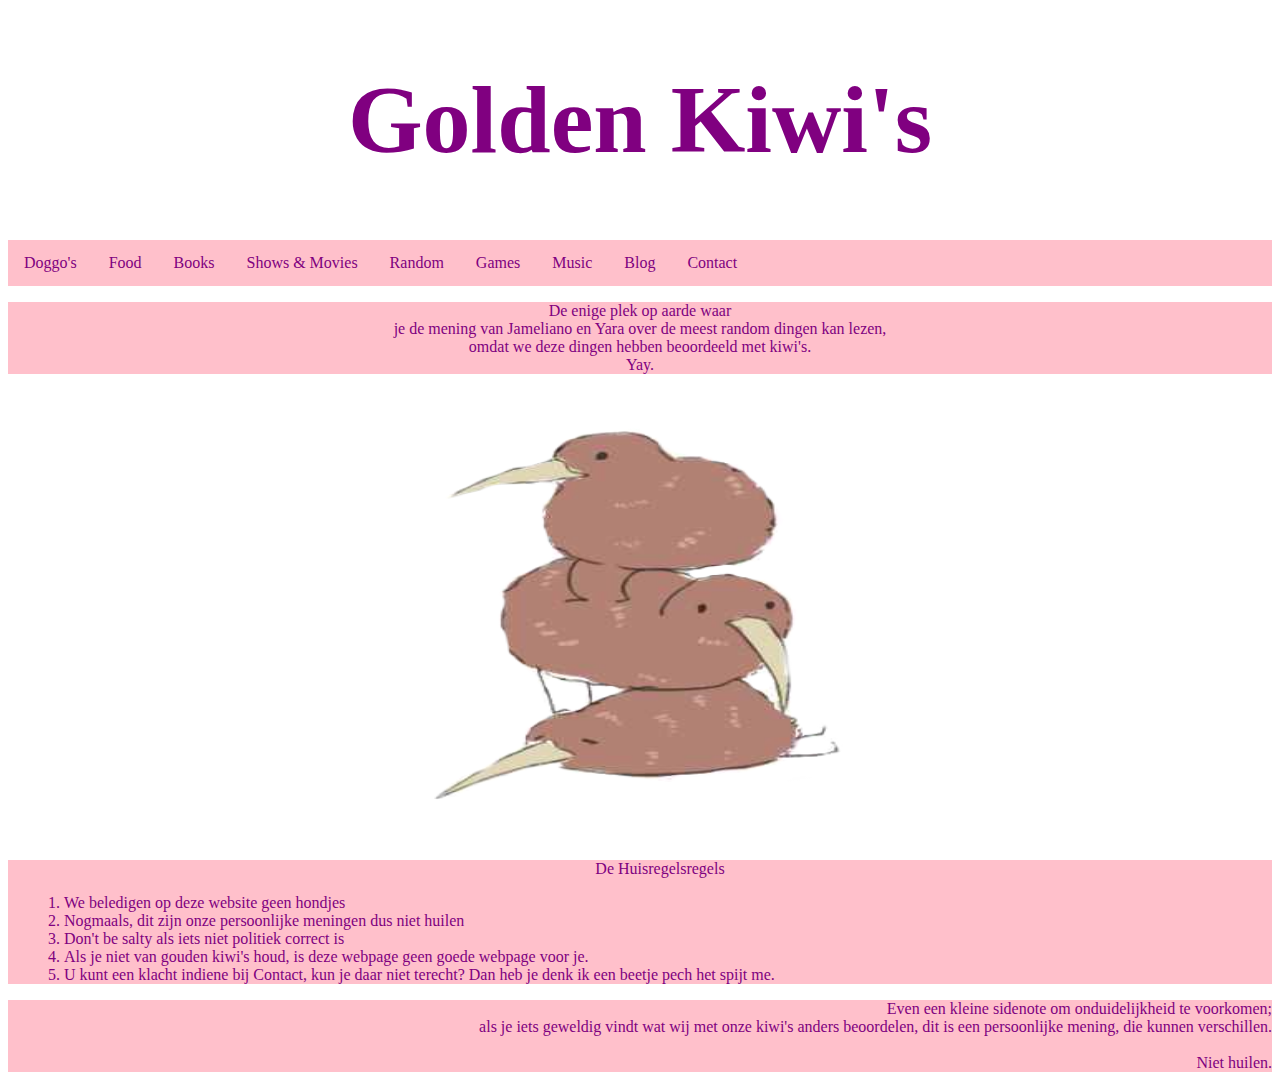
<file: index.html>
<!DOCTYPE html>
<html>
<head>
<link rel="stylesheet"type="text/css" href="styles.css" />
<title>Golden Kiwi's</title>
</head>
<body>
<h1>Golden Kiwi's</h1>

<ul>
  <li><a href ="goodbois.html">Doggo's</a></li>
  <li><a href ="goodfood.html"> Food</a></li>
  <li><a href ="goodbooks.html">Books</a></li>
  <li><a href ="goodshows.html">Shows & Movies</a></li>
  <li><a href ="random.html">Random</a></li>
  <li><a href ="games.html">Games</a></li>
  <li><a href ="music.html">Music</a></li>
  <li><a href ="blogstukkies.html">Blog</a></li>
  <li><a href ="contact.html">Contact</a></li>
</ul>

  <p>De enige plek op aarde waar
    <br>  je de mening van Jameliano en Yara over de meest random dingen kan lezen,
    <br> omdat we deze dingen hebben beoordeeld met kiwi's.
    <br> Yay.</p>
<img src="kiwistapel.png" >
<div>
<ol>
  <p> De Huisregelsregels </p>
  <li>We beledigen op deze website geen hondjes</li><br>
  <li>Nogmaals, dit zijn onze persoonlijke meningen dus niet huilen</li><br>
  <li>Don't be salty als iets niet politiek correct is</li><br>
  <li> Als je niet van gouden kiwi's houd, is deze webpage geen goede webpage voor je. </li><br>
  <li> U kunt een klacht indiene bij Contact, kun je daar niet terecht? Dan heb je denk ik een beetje pech het spijt me. </li> <br>
</ol>
</div>
</div>
<p align=right> Even een kleine sidenote om onduidelijkheid te voorkomen; <br> als je iets geweldig vindt wat wij met onze kiwi's anders beoordelen, dit is een persoonlijke mening, die kunnen verschillen. <br> <br> Niet huilen.</p>
</body>

</html>
</file>
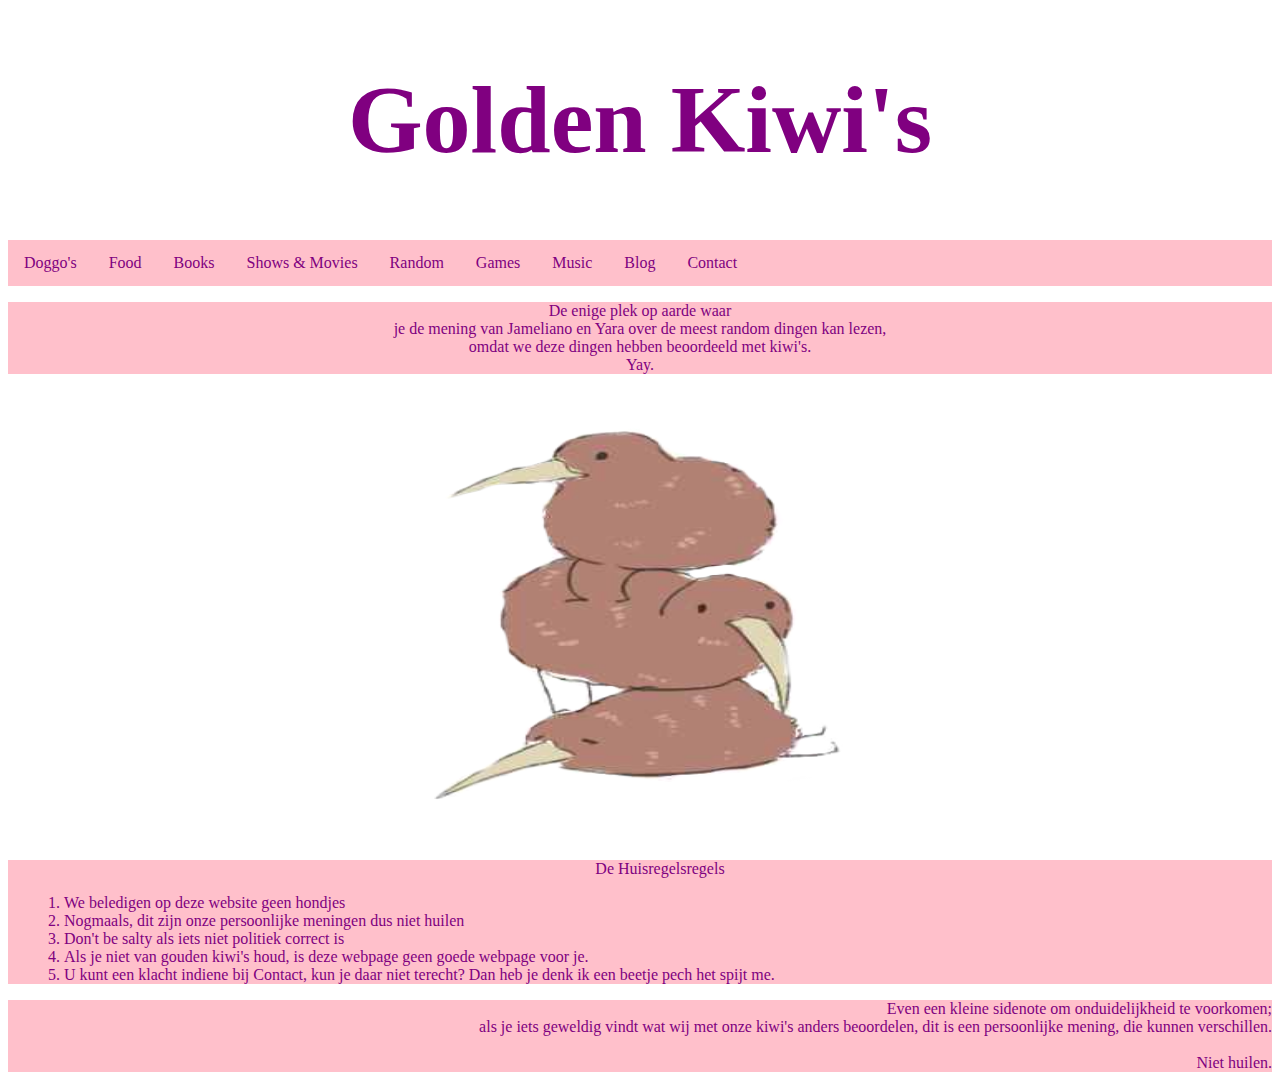
<file: Website/index.html>
<!DOCTYPE html>
<html>
<head>
<link rel="stylesheet"type="text/css" href="css/styles.css" />
<title>Golden Kiwi's</title>
</head>
<body>
<h1>Golden Kiwi's</h1>

<ul>
  <li><a href ="goodbois.html">Doggo's</a></li>
  <li><a href ="goodfood.html"> Food</a></li>
  <li><a href ="goodbooks.html">Books</a></li>
  <li><a href ="goodshows.html">Shows & Movies</a></li>
  <li><a href ="random.html">Random</a></li>
  <li><a href ="games.html">Games</a></li>
  <li><a href ="music.html">Music</a></li>
  <li><a href ="blogstukkies.html">Blog</a></li>
  <li><a href ="contact.html">Contact</a></li>
</ul>

  <p>De enige plek op aarde waar
    <br>  je de mening van Jameliano en Yara over de meest random dingen kan lezen,
    <br> omdat we deze dingen hebben beoordeeld met kiwi's.
    <br> Yay.</p>
<img src="kiwistapel.png" >
<div>
<ol>
  <p> De Huisregelsregels </p>
  <li>We beledigen op deze website geen hondjes</li><br>
  <li>Nogmaals, dit zijn onze persoonlijke meningen dus niet huilen</li><br>
  <li>Don't be salty als iets niet politiek correct is</li><br>
  <li> Als je niet van gouden kiwi's houd, is deze webpage geen goede webpage voor je. </li><br>
  <li> U kunt een klacht indiene bij Contact, kun je daar niet terecht? Dan heb je denk ik een beetje pech het spijt me. </li> <br>
</ol>
</div>
</div>
<p align=right> Even een kleine sidenote om onduidelijkheid te voorkomen; <br> als je iets geweldig vindt wat wij met onze kiwi's anders beoordelen, dit is een persoonlijke mening, die kunnen verschillen. <br> <br> Niet huilen.</p>
</body>

</html>
</file>
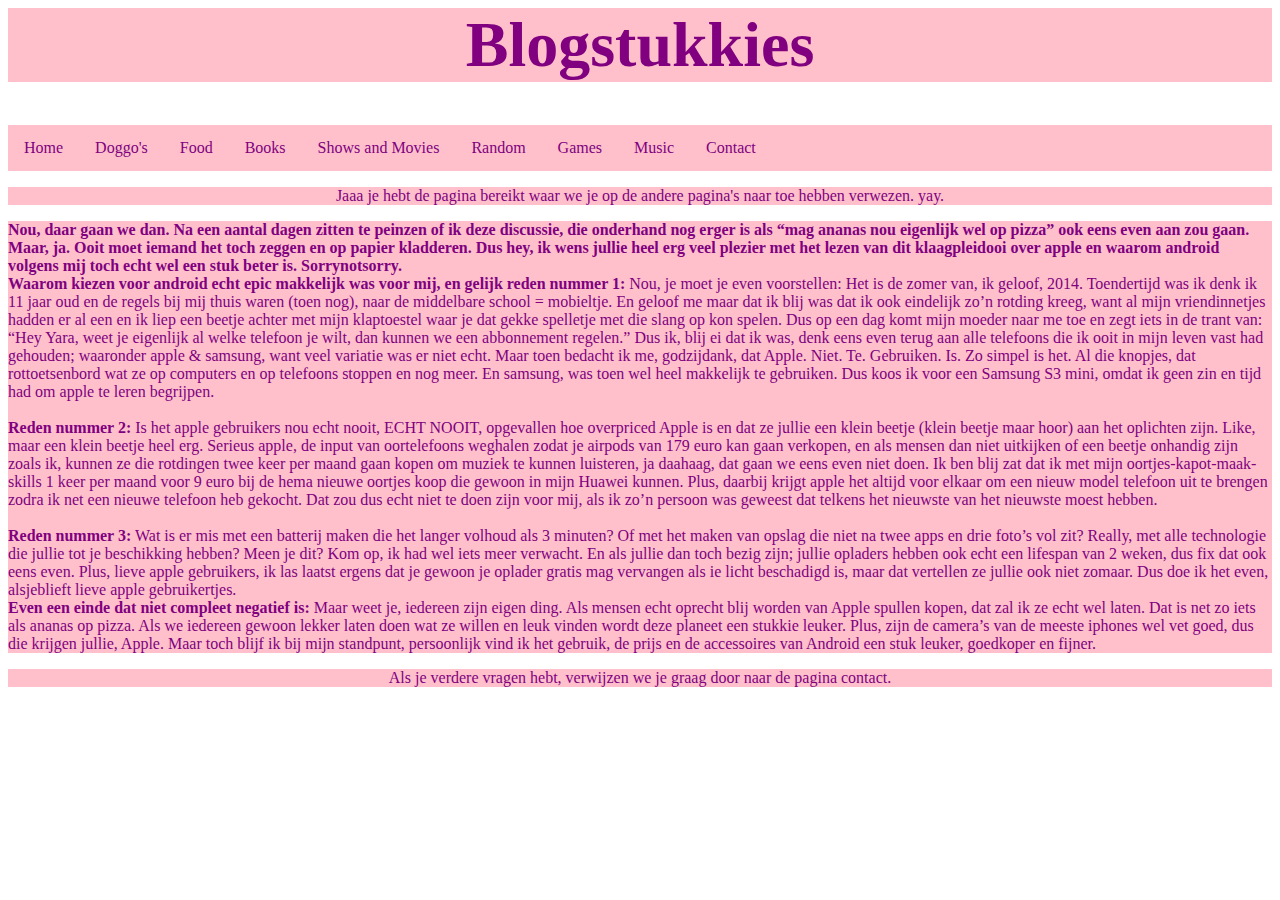
<file: blogstukkies.html>
<head>
<link rel="stylesheet" type="text/css" href="page.css">
<title>blogstukkies</title>
</head>
<body>
<h1>Blogstukkies</h1>
<ul>
<li><a href="index.html">Home</a>
<li><a href ="goodbois.html">Doggo's</a></li>
<li><a href ="goodfood.html"> Food</a></li>
<li><a href ="goodbooks.html">Books</a></li>
<li><a href ="goodshows.html">Shows and Movies</a></li>
<li><a href ="random.html">Random</a></li>
<li><a href ="games.html">Games</a></li>
<li><a href ="music.html">Music</a></li>
<li><a href ="contact.html">Contact</a></li>
</ul>
<p> Jaaa je hebt de pagina bereikt waar we je op de andere pagina's naar toe hebben verwezen. yay. </p>
<P align=left> <b>Nou, daar gaan we dan. Na een aantal dagen zitten te peinzen of ik deze discussie, die onderhand nog erger is als “mag ananas nou eigenlijk wel op pizza” ook eens even aan zou gaan. Maar, ja. Ooit moet iemand het toch zeggen en op papier kladderen. Dus hey, ik wens jullie heel erg veel plezier met het lezen van dit klaagpleidooi over apple en waarom android volgens mij toch echt wel een stuk beter is. Sorrynotsorry.</b>
  <br><b>Waarom kiezen voor android echt epic makkelijk was voor mij, en gelijk reden nummer 1:</b>
  Nou, je moet je even voorstellen: Het is de zomer van, ik geloof, 2014. Toendertijd was ik denk ik 11 jaar oud en de regels bij mij thuis waren (toen nog), naar de middelbare school = mobieltje. En geloof me maar dat ik blij was dat ik ook eindelijk zo’n rotding kreeg, want al mijn vriendinnetjes hadden er al een en ik liep een beetje achter met mijn klaptoestel waar je dat gekke spelletje met die slang op kon spelen. Dus op een dag komt mijn moeder naar me toe en zegt iets in de trant van: “Hey Yara, weet je eigenlijk al welke telefoon je wilt, dan kunnen we een abbonnement regelen.”
  Dus ik, blij ei dat ik was, denk eens even terug aan alle telefoons die ik ooit in mijn leven vast had gehouden; waaronder apple & samsung, want veel variatie was er niet echt. Maar toen bedacht ik me, godzijdank, dat Apple. Niet. Te. Gebruiken. Is. Zo simpel is het. Al die knopjes, dat rottoetsenbord wat ze op computers en op telefoons stoppen en nog meer.
  En samsung, was toen wel heel makkelijk te gebruiken.
  Dus koos ik voor een Samsung S3 mini, omdat ik geen zin en tijd had om apple te leren begrijpen.</br>
  <br><b>Reden nummer 2:</b>
  Is het apple gebruikers nou echt nooit, ECHT NOOIT, opgevallen hoe overpriced Apple is en dat ze jullie een klein beetje (klein beetje maar hoor) aan het oplichten zijn. Like, maar een klein beetje heel erg. Serieus apple, de input van oortelefoons weghalen zodat je airpods van 179 euro kan gaan verkopen, en als mensen dan niet uitkijken of een beetje onhandig zijn zoals ik, kunnen ze die rotdingen twee keer per maand gaan kopen om muziek te kunnen luisteren, ja daahaag, dat gaan we eens even niet doen. Ik ben blij zat dat ik met mijn oortjes-kapot-maak-skills 1 keer per maand voor 9 euro bij de hema nieuwe oortjes koop die gewoon in mijn Huawei kunnen. Plus, daarbij krijgt apple het altijd voor elkaar om een nieuw model telefoon uit te brengen zodra ik net een nieuwe telefoon heb gekocht. Dat zou dus echt niet te doen zijn voor mij, als ik zo’n persoon was geweest dat telkens het nieuwste van het nieuwste moest hebben.</br>
  <br><b>Reden nummer 3:</b>
  Wat is er mis met een batterij maken die het langer volhoud als 3 minuten? Of met het maken van opslag die niet na twee apps en drie foto’s vol zit? Really, met alle technologie die jullie tot je beschikking hebben? Meen je dit? Kom op, ik had wel iets meer verwacht. En als jullie dan toch bezig zijn; jullie opladers hebben ook echt een lifespan van 2 weken, dus fix dat ook eens even.
  Plus, lieve apple gebruikers, ik las laatst ergens dat je gewoon je oplader gratis mag vervangen als ie licht beschadigd is, maar dat vertellen ze jullie ook niet zomaar. Dus doe ik het even, alsjeblieft lieve apple gebruikertjes.
  <br><b>Even een einde dat niet compleet negatief is:</b>
  Maar weet je, iedereen zijn eigen ding. Als mensen echt oprecht blij worden van Apple spullen kopen, dat zal ik ze echt wel laten. Dat is net zo iets als ananas op pizza. Als we iedereen gewoon lekker laten doen wat ze willen en leuk vinden wordt deze planeet een stukkie leuker. Plus, zijn de camera’s van de meeste iphones wel vet goed, dus die krijgen jullie, Apple.
  Maar toch blijf ik bij mijn standpunt, persoonlijk vind ik het gebruik, de prijs en de accessoires van Android een stuk leuker, goedkoper en fijner.</br>
</p>

<p> Als je verdere vragen hebt, verwijzen we je graag door naar de pagina contact. </p>
</body>
</file>
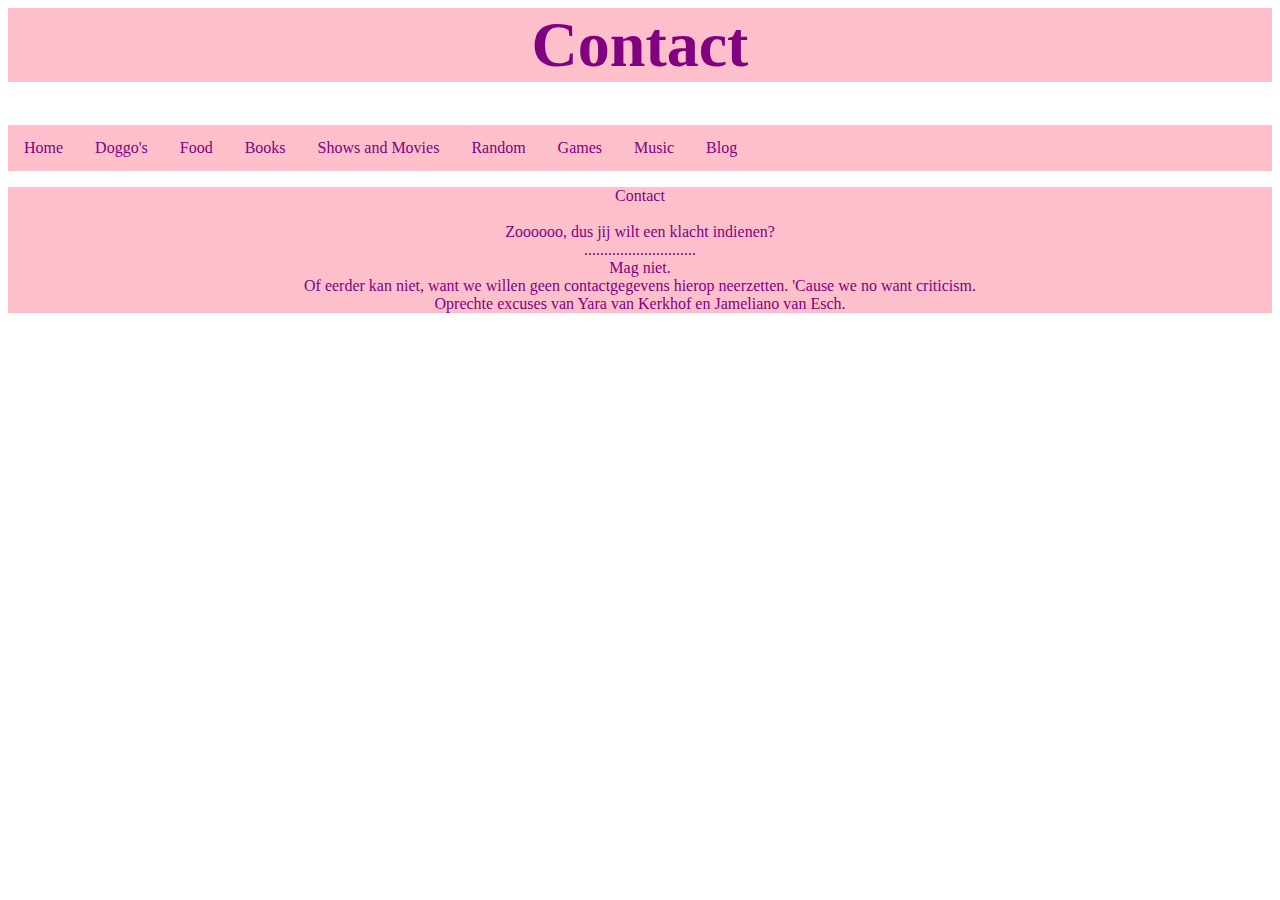
<file: contact.html>
<head>
<link rel="stylesheet" type="text/css" href="page.css">
<title>Contact</title>
</head>
<body>
<h1>Contact</h1>
<ul>
  <li><a href="index.html">Home</a>
  <li><a href ="goodbois.html">Doggo's</a></li>
  <li><a href ="goodfood.html"> Food</a></li>
  <li><a href ="goodbooks.html">Books</a></li>
  <li><a href ="goodshows.html">Shows and Movies</a></li>
  <li><a href ="random.html">Random</a></li>
  <li><a href ="games.html">Games</a></li>
  <li><a href ="music.html">Music</a></li>
  <li><a href ="blogstukkies.html">Blog</a></li>
</ul>
<p> Contact
  <br>
  <br> Zoooooo, dus jij wilt een klacht indienen?
  <br>............................
  <br>Mag niet.
  <br>Of eerder kan niet, want we willen geen contactgegevens hierop neerzetten. 'Cause we no want criticism.
  <br>Oprechte excuses van Yara van Kerkhof en Jameliano van Esch.
</p>


</body>
</file>
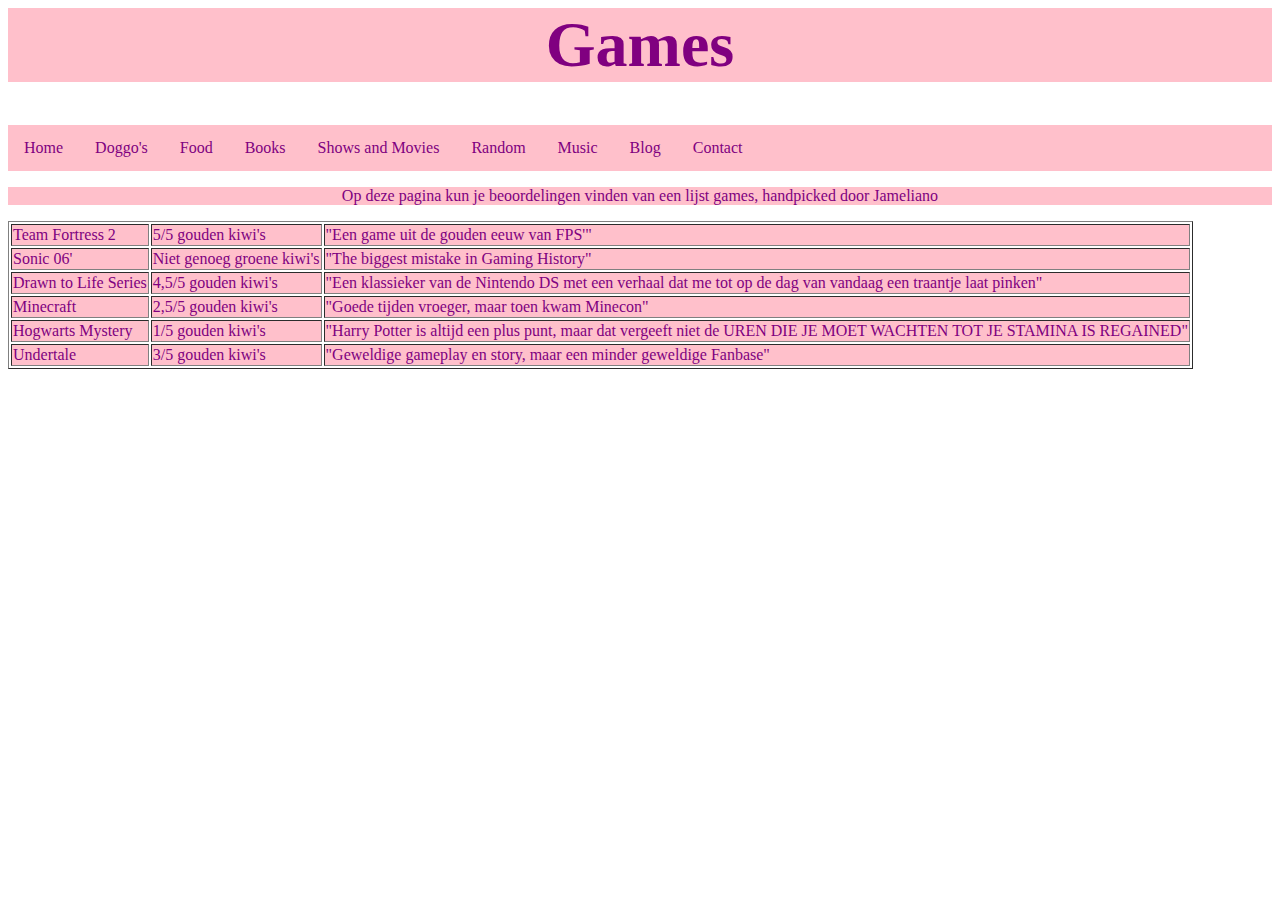
<file: games.html>
<head>
<link rel="stylesheet" type="text/css" href="page.css">
<title>Games</title>
</head>
<body>
<h1>Games</h1>
<ul>
  <li><a href="index.html">Home</a>
  <li><a href ="goodbois.html">Doggo's</a></li>
  <li><a href ="goodfood.html"> Food</a></li>
  <li><a href ="goodbooks.html">Books</a></li>
  <li><a href ="goodshows.html">Shows and Movies</a></li>
  <li><a href ="random.html">Random</a></li>
  <li><a href ="music.html">Music</a></li>
  <li><a href ="blogstukkies.html">Blog</a></li>
  <li><a href ="contact.html">Contact</a></li>
</ul>
<p> Op deze pagina kun je beoordelingen vinden van een lijst games, handpicked door Jameliano </p>
<table Border= "1">
  <TR> <TD> Team Fortress 2 </TD> <TD> 5/5 gouden kiwi's </TD> <TD> "Een game uit de gouden eeuw van FPS'" </TD> </TR>
  <TR> <TD> Sonic 06' </TD> <TD> Niet genoeg groene kiwi's </TD> <TD> "The biggest mistake in Gaming History"</TD> </TR>
  <TR> <TD> Drawn to Life Series</TD> <TD> 4,5/5 gouden kiwi's </TD> <TD> "Een klassieker van de Nintendo DS met een verhaal dat me tot op de dag van vandaag een traantje laat pinken" </TD> </TR>
  <TR> <TD> Minecraft </TD> <TD> 2,5/5 gouden kiwi's </TD> <TD> "Goede tijden vroeger, maar toen kwam Minecon"  </TR>
  <TR> <TD> Hogwarts Mystery </TD> <TD> 1/5 gouden kiwi's </TD> <TD> "Harry Potter is altijd een plus punt, maar dat vergeeft niet de UREN DIE JE MOET WACHTEN TOT JE STAMINA IS REGAINED" </TD> </TR>
  <TR> <TD> Undertale </TD> <TD> 3/5 gouden kiwi's</TD> <TD> "Geweldige gameplay en story, maar een minder geweldige Fanbase"</TD> </TR>
</body>
</file>
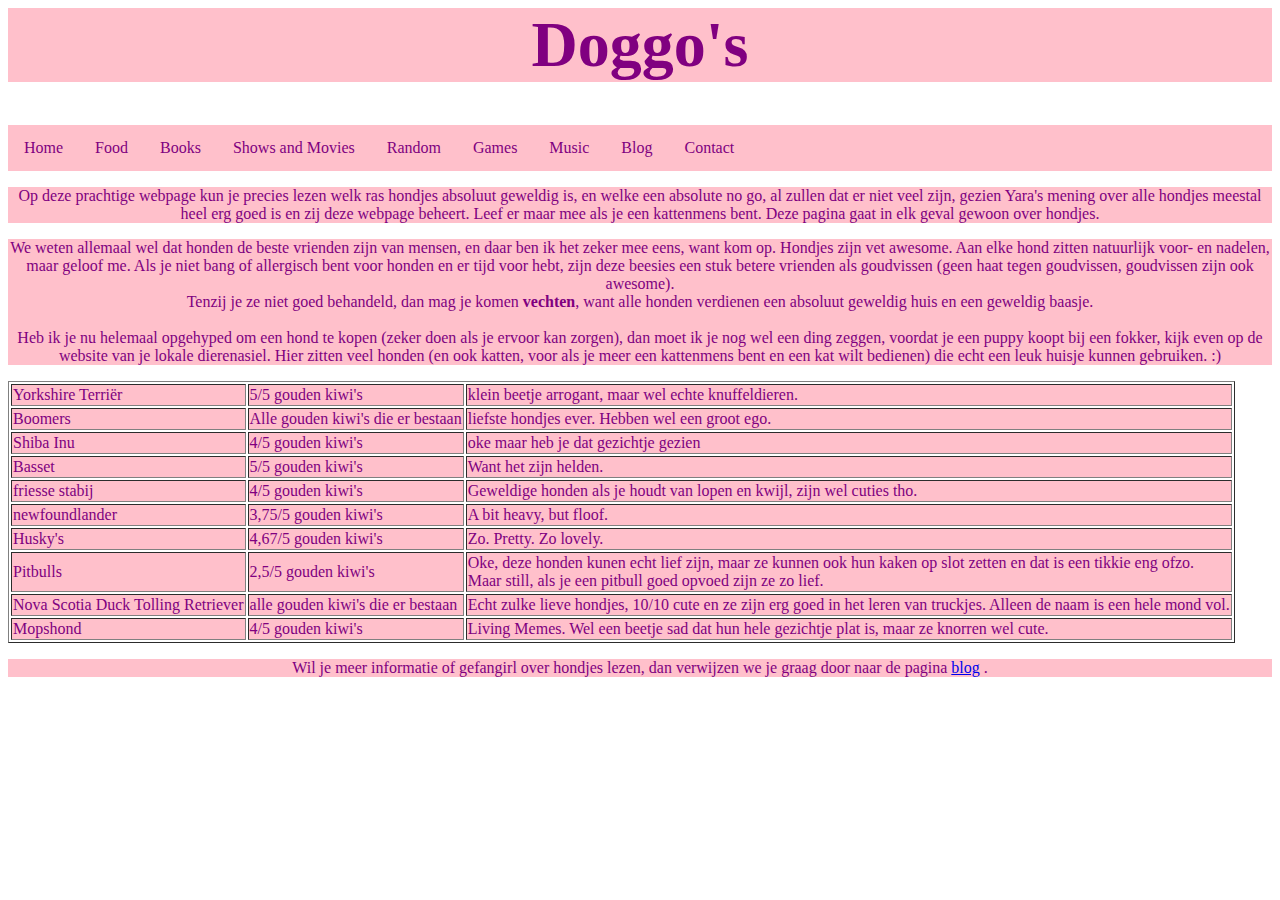
<file: goodbois.html>
<head>
<link rel="stylesheet" type="text/css" href="page.css">
<title>goodbois</title>
</head>
<body>
<h1>Doggo's</h1>

<ul>
  <li><a href="index.html">Home</a>
  <li><a href ="goodfood.html"> Food</a></li>
  <li><a href ="goodbooks.html">Books</a></li>
  <li><a href ="goodshows.html">Shows and Movies</a></li>
  <li><a href ="random.html">Random</a></li>
  <li><a href ="games.html">Games</a></li>
  <li><a href ="music.html">Music</a></li>
  <li><a href ="blogstukkies.html">Blog</a></li>
  <li><a href ="contact.html">Contact</a></li>
</ul>

<p> Op deze prachtige webpage kun je precies lezen welk ras hondjes absoluut geweldig is, en welke een absolute no go, al zullen dat er niet veel zijn, gezien Yara's mening over alle hondjes meestal heel erg goed is en zij deze webpage beheert. Leef er maar mee als je een kattenmens bent. Deze pagina gaat in elk geval gewoon over hondjes.</p>
<p> We weten allemaal wel dat honden de beste vrienden zijn van mensen, en daar ben ik het zeker mee eens, want kom op. Hondjes zijn vet awesome. Aan elke hond zitten natuurlijk voor- en nadelen, maar geloof me. Als je niet bang of allergisch bent voor honden en er tijd voor hebt, zijn deze beesies een stuk betere vrienden als goudvissen (geen haat tegen goudvissen, goudvissen zijn ook awesome). <br> Tenzij je ze niet goed behandeld, dan mag je komen <B>vechten</B>, want alle honden verdienen een absoluut geweldig huis en een geweldig baasje. <br> <br> Heb ik je nu helemaal opgehyped om een hond te kopen (zeker doen als je ervoor kan zorgen), dan moet ik je nog wel een ding zeggen, voordat je een puppy koopt bij een fokker, kijk even op de website van je lokale dierenasiel. Hier zitten veel honden (en ook katten, voor als je meer een kattenmens bent en een kat wilt bedienen) die echt een leuk huisje kunnen gebruiken. :)</p>
<table Border= "1">
  <TR> <TD> Yorkshire Terriër </TD> <TD> 5/5 gouden kiwi's </TD><TD> klein beetje arrogant, maar wel echte knuffeldieren.</TD> </TR>
  <TR> <TD> Boomers </TD> <TD> Alle gouden kiwi's die er bestaan </TD><TD> liefste hondjes ever. Hebben wel een groot ego. </TD> </TR>
  <TR> <TD> Shiba Inu </TD> <TD> 4/5 gouden kiwi's </TD><TD> oke maar heb je dat gezichtje gezien </TD> </TR>
  <TR> <TD> Basset </TD> <TD> 5/5 gouden kiwi's </TD> <TD> Want het zijn helden. </TR>
  <TR> <TD> friesse stabij </TD> <TD> 4/5 gouden kiwi's </TD> <TD> Geweldige honden als je houdt van lopen en kwijl, zijn wel cuties tho. </TR>
  <TR> <TD> newfoundlander </TD> <TD> 3,75/5 gouden kiwi's </TD> <TD> A bit heavy, but floof. </TD> </TR>
  <TR> <TD> Husky's </TD> <TD> 4,67/5 gouden kiwi's </TD> <TD> Zo. Pretty. Zo lovely. </TD> </TR>
  <TR> <TD> Pitbulls </TD> <TD> 2,5/5 gouden kiwi's </TD> <TD> Oke, deze honden kunen echt lief zijn, maar ze kunnen ook hun kaken op slot zetten en dat is een tikkie eng ofzo. <br> Maar still, als je een pitbull goed opvoed zijn ze zo lief. </TD> </TR>
  <TR> <TD> Nova Scotia Duck Tolling Retriever </TD> <TD> alle gouden kiwi's die er bestaan </TD> <TD> Echt zulke lieve hondjes, 10/10 cute en ze zijn erg goed in het leren van truckjes. Alleen de naam is een hele mond vol. </TD> </TR>
  <TR> <TD> Mopshond </TD> <TD> 4/5 gouden kiwi's </TD><TD> Living Memes. Wel een beetje sad dat hun hele gezichtje plat is, maar ze knorren wel cute. </TD> </TR>

</table>

<p> Wil je meer informatie of gefangirl over hondjes lezen, dan verwijzen we je graag door naar de pagina <a href="blogstukkies.html">blog</a> . </p>

</body>
</file>
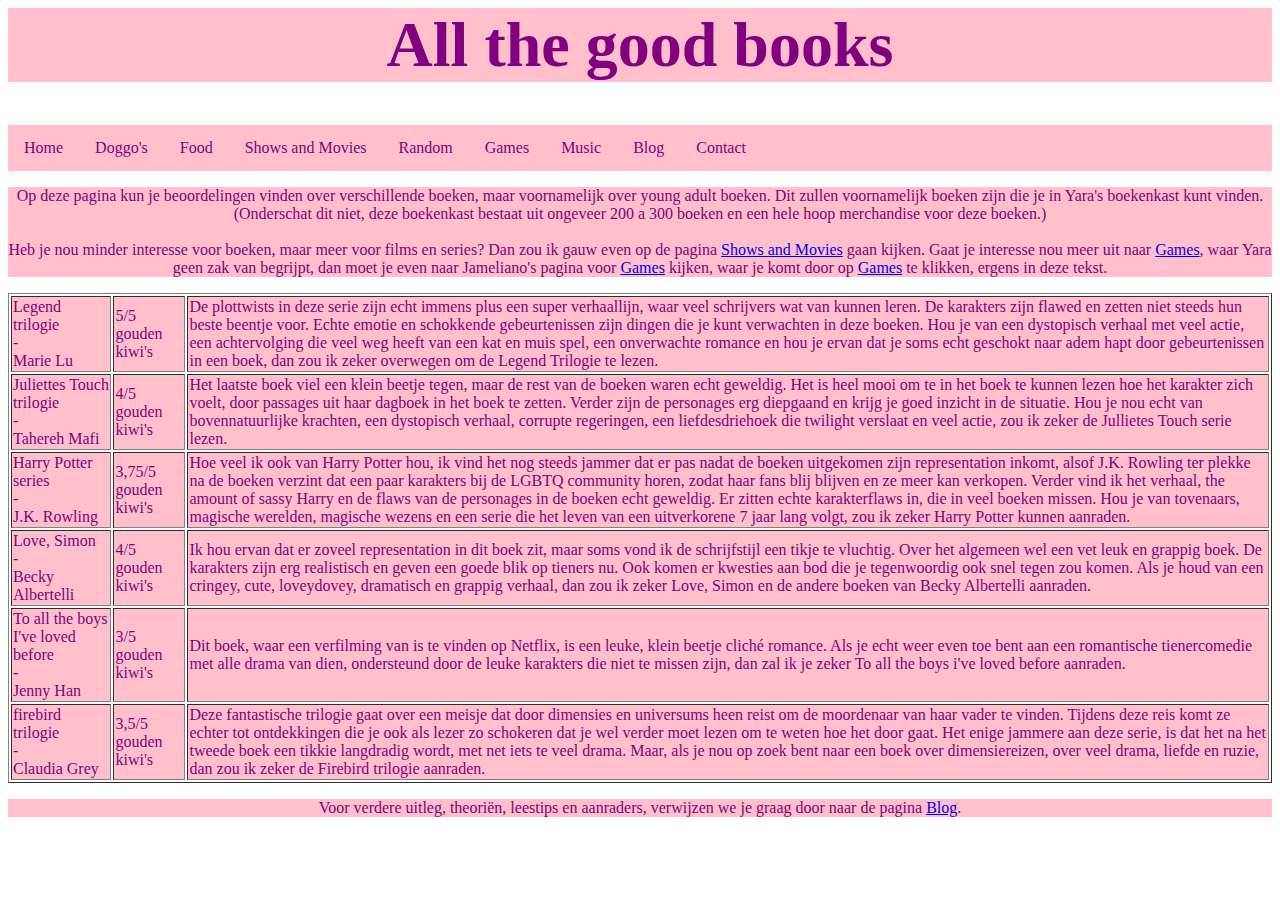
<file: goodbooks.html>
<head>
<link rel="stylesheet" type="text/css" href="page.css">
<title>Books & Games</title>
</head>
<body>
<h1>All the good books</h1>
<ul>
  <li><a href="index.html">Home</a>
  <li><a href ="goodbois.html">Doggo's</a></li>
  <li><a href ="goodfood.html"> Food</a></li>
  <li><a href ="goodshows.html">Shows and Movies</a></li>
  <li><a href ="random.html">Random</a></li>
  <li><a href ="games.html">Games</a></li>
  <li><a href ="music.html">Music</a></li>
  <li><a href ="blogstukkies.html">Blog</a></li>
  <li><a href ="contact.html">Contact</a></li>
</ul>
<p> Op deze pagina kun je beoordelingen vinden over verschillende boeken, maar voornamelijk over young adult boeken. Dit zullen voornamelijk boeken zijn die je in Yara's boekenkast kunt vinden. <br> (Onderschat dit niet, deze boekenkast bestaat uit ongeveer 200 a 300 boeken en een hele hoop merchandise voor deze boeken.) <br><br> Heb je nou minder interesse voor boeken, maar meer voor films en series? Dan zou ik gauw even op de pagina <a href ="goodshows.html">Shows and Movies</a> gaan kijken. Gaat je interesse nou meer uit naar <a href ="games.html">Games</a>, waar Yara geen zak van begrijpt, dan moet je even naar Jameliano's pagina voor <a href ="games.html">Games</a> kijken, waar je komt door op <a href ="games.html">Games</a> te klikken, ergens in deze tekst. </p>
<table Border= "1">
  <TR> <TD>Legend trilogie <br>- <br>Marie Lu</TD> <TD> 5/5 gouden kiwi's  </TD><TD> De plottwists in deze serie zijn echt immens plus een super verhaallijn, waar veel schrijvers wat van kunnen leren. De karakters zijn flawed en zetten niet steeds hun beste beentje voor. Echte emotie en schokkende gebeurtenissen zijn dingen die je kunt verwachten in deze boeken. Hou je van een dystopisch verhaal met veel actie, een achtervolging die veel weg heeft van een kat en muis spel, een onverwachte romance en hou je ervan dat je soms echt geschokt naar adem hapt door gebeurtenissen in een boek, dan zou ik zeker overwegen om de Legend Trilogie te lezen.</TD></TR>
  <TR> <TD>Juliettes Touch trilogie <br>-<br> Tahereh Mafi </TD> <TD> 4/5 gouden kiwi's </TD> <TD> Het laatste boek viel een klein beetje tegen, maar de rest van de boeken waren echt geweldig. Het is heel mooi om te in het boek te kunnen lezen hoe het karakter zich voelt, door passages uit haar dagboek in het boek te zetten. Verder zijn de personages erg diepgaand en krijg je goed inzicht in de situatie. Hou je nou echt van bovennatuurlijke krachten, een dystopisch verhaal, corrupte regeringen, een liefdesdriehoek die twilight verslaat en veel actie, zou ik zeker de Jullietes Touch serie lezen. </TD></TR>
  <TR> <TD>Harry Potter series <br>-<br> J.K. Rowling </TD> <TD>3,75/5 gouden kiwi's</TD><TD>Hoe veel ik ook van Harry Potter hou, ik vind het nog steeds jammer dat er pas nadat de boeken uitgekomen zijn representation inkomt, alsof J.K. Rowling  ter plekke na de boeken verzint dat een paar karakters bij de LGBTQ community horen, zodat haar fans blij blijven en ze meer kan verkopen. Verder vind ik het verhaal, the amount of sassy Harry en de flaws van de personages in de boeken echt geweldig. Er zitten echte karakterflaws in, die in veel boeken missen. Hou je van tovenaars, magische werelden, magische wezens en een serie die het leven van een uitverkorene 7 jaar lang volgt, zou ik zeker Harry Potter kunnen aanraden. </TD> </TR>
  <TR> <TD>Love, Simon <br>-<br> Becky Albertelli </TD> <TD>4/5 gouden kiwi's </TD> <TD>Ik hou ervan dat er zoveel representation in dit boek zit, maar soms vond ik de schrijfstijl een tikje te vluchtig. Over het algemeen wel een vet leuk en grappig boek. De karakters zijn erg realistisch en geven een goede blik op tieners nu. Ook komen er kwesties aan bod die je tegenwoordig ook snel tegen zou komen. Als je houd van een cringey, cute, loveydovey, dramatisch en grappig verhaal, dan zou ik zeker Love, Simon en de andere boeken van Becky Albertelli aanraden. </TR>
  <TR> <TD>To all the boys I've loved before <br>-<br>Jenny Han </TD> <TD>3/5 gouden kiwi's</TD><TD> Dit boek, waar een verfilming van is te vinden op Netflix, is een leuke, klein beetje cliché romance. Als je echt weer even toe bent aan een romantische tienercomedie met alle drama van dien, ondersteund door de leuke karakters die niet te missen zijn, dan zal ik je zeker To all the boys i've loved before aanraden.</TD></TR>
  <TR> <TD>firebird trilogie <br>-<br> Claudia Grey</TD> <TD>3,5/5 gouden kiwi's </TD> <TD> Deze fantastische trilogie gaat over een meisje dat door dimensies en universums heen reist om de moordenaar van haar vader te vinden. Tijdens deze reis komt ze echter tot ontdekkingen die je ook als lezer zo schokeren dat je wel verder moet lezen om te weten hoe het door gaat. Het enige jammere aan deze serie, is dat het na het tweede boek een tikkie langdradig wordt, met net iets te veel drama. Maar, als je nou op zoek bent naar een boek over dimensiereizen, over veel drama, liefde en ruzie, dan zou ik zeker de Firebird trilogie aanraden.  </TD> </TR>
  </table>
  <p> Voor verdere uitleg, theoriën, leestips en aanraders, verwijzen we je graag door naar de pagina <a href="blogstukkies.html">Blog</a>.</p>
</body>
</file>
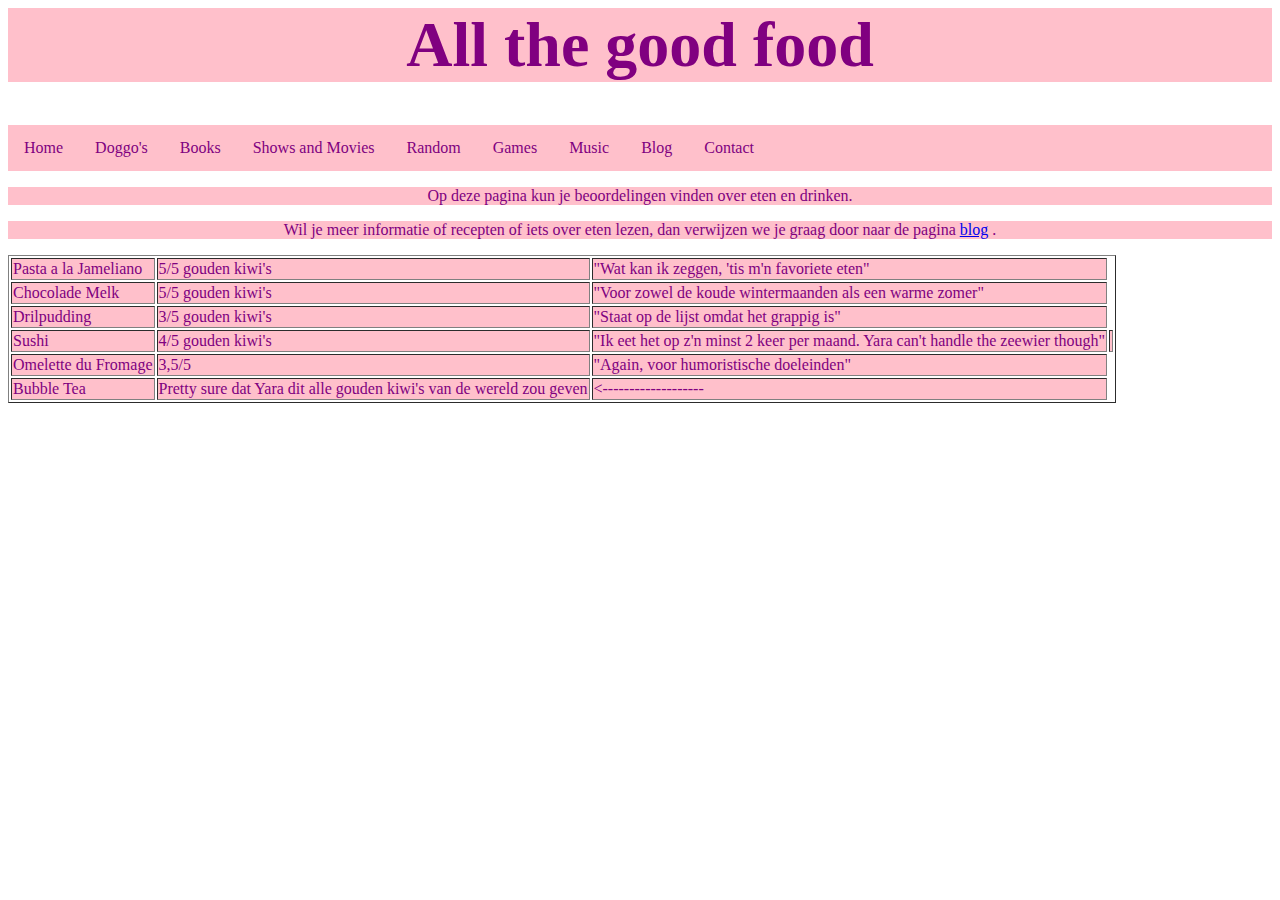
<file: goodfood.html>
<head>
<link rel="stylesheet" type="text/css" href="page.css">
<title>goodfood</title>
</head>
<body>
<h1>All the good food</h1>
<ul>
  <li><a href="index.html">Home</a>
  <li><a href ="goodbois.html">Doggo's</a></li>
  <li><a href ="goodbooks.html"> Books </a></li>
  <li><a href ="goodshows.html">Shows and Movies</a></li>
  <li><a href ="random.html">Random</a></li>
  <li><a href ="games.html">Games</a></li>
  <li><a href ="music.html">Music</a></li>
  <li><a href ="blogstukkies.html">Blog</a></li>
  <li><a href ="contact.html">Contact</a></li>
</ul>
<p> Op deze pagina kun je beoordelingen vinden over eten en drinken. </p>
<table Border= "1">
  <TR> <TD> Pasta a la Jameliano </TD> <TD> 5/5 gouden kiwi's </TD> <TD> "Wat kan ik zeggen, 'tis m'n favoriete eten" </TD> </TR>
  <TR> <TD> Chocolade Melk </TD> <TD> 5/5 gouden kiwi's </TD> <TD> "Voor zowel de koude wintermaanden als een warme zomer"  </TD>  </TR>
  <TR> <TD> Drilpudding </TD> <TD> 3/5 gouden kiwi's </TD> <TD> "Staat op de lijst omdat het grappig is" </TD> </TR>
  <TR> <TD> Sushi </TD> <TD> 4/5 gouden kiwi's </TD> <TD>"Ik eet het op z'n minst 2 keer per maand. Yara can't handle the zeewier though" </TD> <TD>  </TR>
  <TR> <TD> Omelette du Fromage </TD> <TD> 3,5/5 </TD> <TD> "Again, voor humoristische doeleinden" </TD> </TR>
  <TR> <TD> Bubble Tea </TD> <TD> Pretty sure dat Yara dit alle gouden kiwi's van de wereld zou geven</TD> <TD> <------------------- </TD> </TR>
<p> Wil je meer informatie of recepten of iets over eten lezen, dan verwijzen we je graag door naar de pagina <a href="blogstukkies.html">blog</a> . </p
</body>
</file>
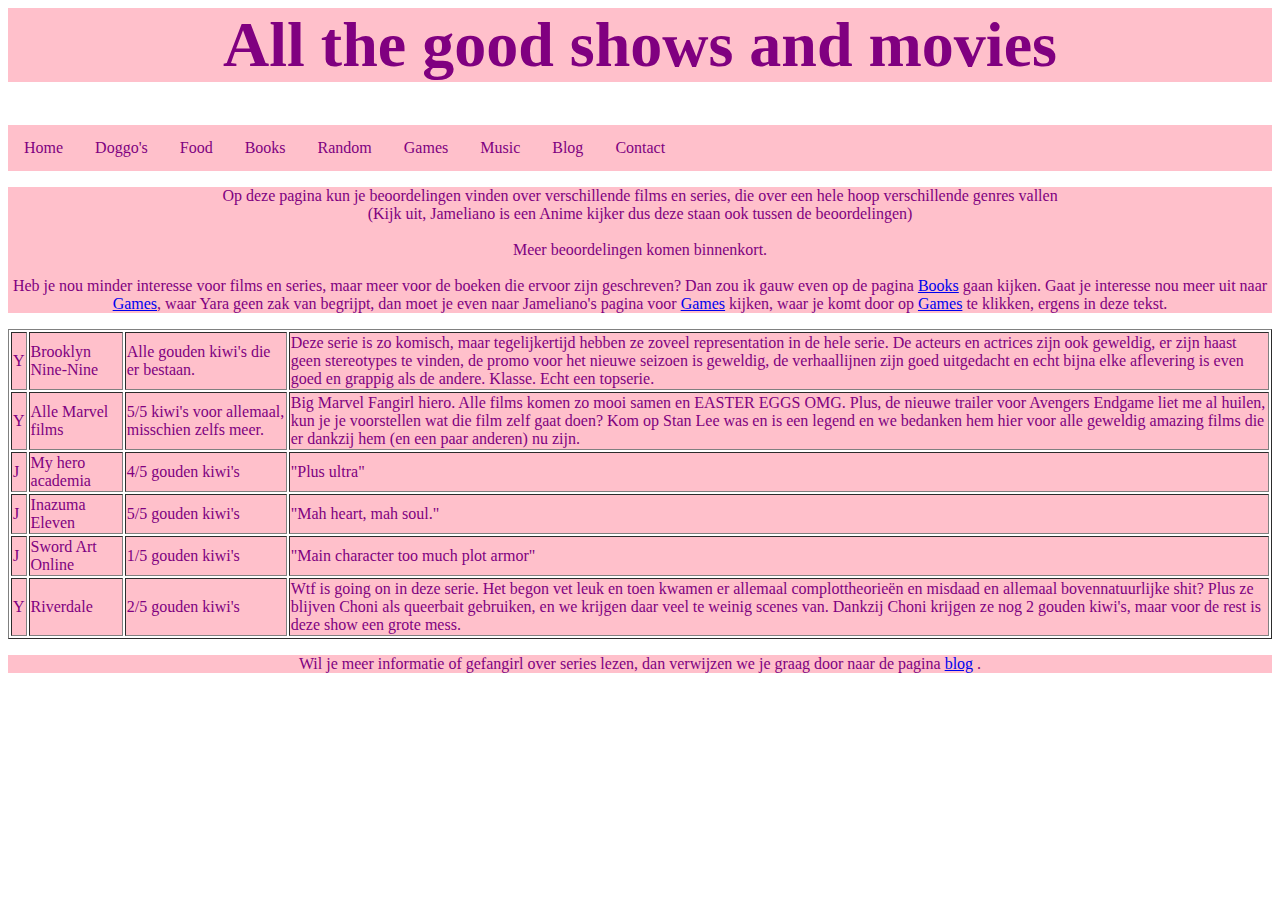
<file: goodshows.html>
<head>
<link rel="stylesheet" type="text/css" href="page.css">
<title>good shows & movies</title>
</head>
<body>
<h1>All the good shows and movies</h1>
<ul>
  <li><a href="index.html">Home</a>
  <li><a href ="goodbois.html">Doggo's</a></li>
  <li><a href ="goodfood.html"> Food</a></li>
  <li><a href ="goodbooks.html">Books</a></li>
  <li><a href ="random.html">Random</a></li>
  <li><a href ="games.html">Games</a></li>
  <li><a href ="music.html">Music</a></li>
  <li><a href ="blogstukkies.html">Blog</a></li>
  <li><a href ="contact.html">Contact</a></li>
</ul>
<p> Op deze pagina kun je beoordelingen vinden over verschillende films en series, die over een hele hoop verschillende genres vallen <br>(Kijk uit, Jameliano is een Anime kijker dus deze staan ook tussen de beoordelingen) <br><br> Meer beoordelingen komen binnenkort. <br> <br> Heb je nou minder interesse voor films en series, maar meer voor de boeken die ervoor zijn geschreven? Dan zou ik gauw even op de pagina <a href ="goodbooks.html">Books</a> gaan kijken. Gaat je interesse nou meer uit naar <a href ="games.html">Games</a>, waar Yara geen zak van begrijpt, dan moet je even naar Jameliano's pagina voor <a href ="games.html">Games</a> kijken, waar je komt door op <a href ="games.html">Games</a> te klikken, ergens in deze tekst. </p>
<table Border= "1">
  <TR><TD>Y</TD> <TD>Brooklyn Nine-Nine </TD> <TD>Alle gouden kiwi's die er bestaan.</TD><TD> Deze serie is zo komisch, maar tegelijkertijd hebben ze zoveel representation in de hele serie. De acteurs en actrices zijn ook geweldig, er zijn haast geen stereotypes te vinden, de promo voor het nieuwe seizoen is geweldig, de verhaallijnen zijn goed uitgedacht en echt bijna elke aflevering is even goed en grappig als de andere. Klasse. Echt een topserie. </TD> </TR>
  <TR> <TD>Y</TD> <TD>Alle Marvel films</TD> <TD> 5/5 kiwi's voor allemaal, misschien zelfs meer. </TD> <TD> Big Marvel Fangirl hiero. Alle films komen zo mooi samen en EASTER EGGS OMG. Plus, de nieuwe trailer voor Avengers Endgame liet me al huilen, kun je je voorstellen wat die film zelf gaat doen? Kom op Stan Lee was en is een legend en we bedanken hem hier voor alle geweldig amazing films die er dankzij hem (en een paar anderen) nu zijn.   </TR>
  <TR><TD>J</TD> <TD>My hero academia </TD> <TD>4/5 gouden kiwi's </TD><TD> "Plus ultra" </TD> </TR>
  <TR><TD>J</TD> <TD>Inazuma Eleven </TD> <TD> 5/5 gouden kiwi's </TD> <TD>"Mah heart, mah soul." </TR>
  <TR><TD>J</TD> <TD>Sword Art Online</TD> <TD> 1/5 gouden kiwi's  </TD><TD>"Main character too much plot armor"</TR>
  <TR><TD>Y</TD><TD>Riverdale</TD> <TD> 2/5 gouden kiwi's </TD> <TD> Wtf is going on in deze serie. Het begon vet leuk en toen kwamen er allemaal complottheorieën en misdaad en allemaal bovennatuurlijke shit? Plus ze blijven Choni als queerbait gebruiken, en we krijgen daar veel te weinig scenes van. Dankzij Choni krijgen ze nog 2 gouden kiwi's, maar voor de rest is deze show een grote mess.  </TD> </TR>
  </table>
<p> Wil je meer informatie of gefangirl over series lezen, dan verwijzen we je graag door naar de pagina <a href="blogstukkies.html">blog</a> . </p
</body>
</file>
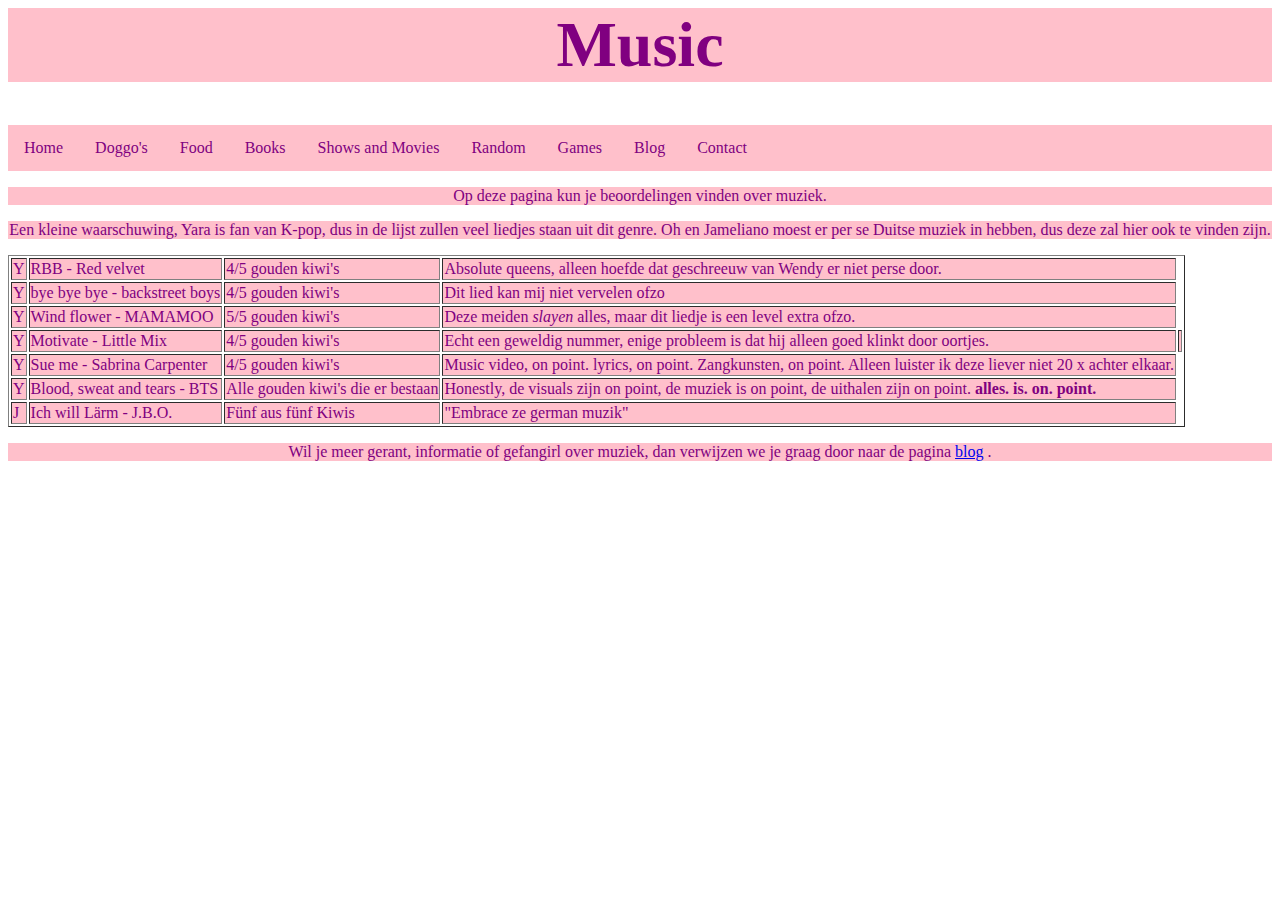
<file: music.html>
<head>
<link rel="stylesheet" type="text/css" href="page.css"/>
<title>Music</title>
</head>
<body>
<h1>Music</h1>
<ul>
  <li><a href="index.html">Home</a>
  <li><a href ="goodbois.html">Doggo's</a></li>
  <li><a href ="goodfood.html"> Food</a></li>
  <li><a href ="goodbooks.html">Books</a></li>
  <li><a href ="goodshows.html">Shows and Movies</a></li>
  <li><a href ="random.html">Random</a></li>
  <li><a href ="games.html">Games</a></li>
  <li><a href ="blogstukkies.html">Blog</a></li>
  <li><a href ="contact.html">Contact</a></li>
</ul>
<p> Op deze pagina kun je beoordelingen vinden over muziek. </p>
<p> Een kleine waarschuwing, Yara is fan van K-pop, dus in de lijst zullen veel liedjes staan uit dit genre. Oh en Jameliano moest er per se Duitse muziek in hebben, dus deze zal hier ook te vinden zijn.   </p>
<table>
<table Border= "1">
  <TR><TD> Y </TD> <TD>RBB - Red velvet </TD> <TD> 4/5 gouden kiwi's </TD><TD> Absolute queens, alleen hoefde dat geschreeuw van Wendy er niet perse door.</TD> </TR>
  <TR> <TD> Y </TD> <TD>bye bye bye - backstreet boys </TD> <TD> 4/5 gouden kiwi's </TD> <TD> Dit lied kan mij niet vervelen ofzo </TD> </TR>
  <TR><TD>Y</TD> <TD>Wind flower - MAMAMOO </TD><TD> 5/5 gouden kiwi's </TD> <TD>Deze meiden <I>slayen</I> alles, maar dit liedje is een level extra ofzo. </TD> </TR>
  <TR><TD>Y</TD> <TD>Motivate - Little Mix</TD> <TD>4/5 gouden kiwi's</TD> <TD>Echt een geweldig nummer, enige probleem is dat hij alleen goed klinkt door oortjes.<TD></TR>
  <TR><TD>Y</TD> <TD>Sue me - Sabrina Carpenter</TD> <TD>4/5 gouden kiwi's </TD> <TD> Music video, on point. lyrics, on point. Zangkunsten, on point. Alleen luister ik deze liever niet 20 x achter elkaar. </TR>
  <TR><TD>Y</TD> <TD> Blood, sweat and tears - BTS  </TD> <TD> Alle gouden kiwi's die er bestaan </TD> <TD> Honestly, de visuals zijn on point, de muziek is on point, de uithalen zijn on point. <b> alles. is. on. point. </B></TD> </TR>
  <TR> <TD>J</TD> <TD> Ich will Lärm - J.B.O. </TD> <TD> Fünf aus fünf Kiwis </TD> <TD> "Embrace ze german muzik" </TD> </TR>
</table>
<p> Wil je meer gerant, informatie of gefangirl over muziek, dan verwijzen we je graag door naar de pagina <a href="blogstukkies.html">blog</a> . </p>
</body>
</file>
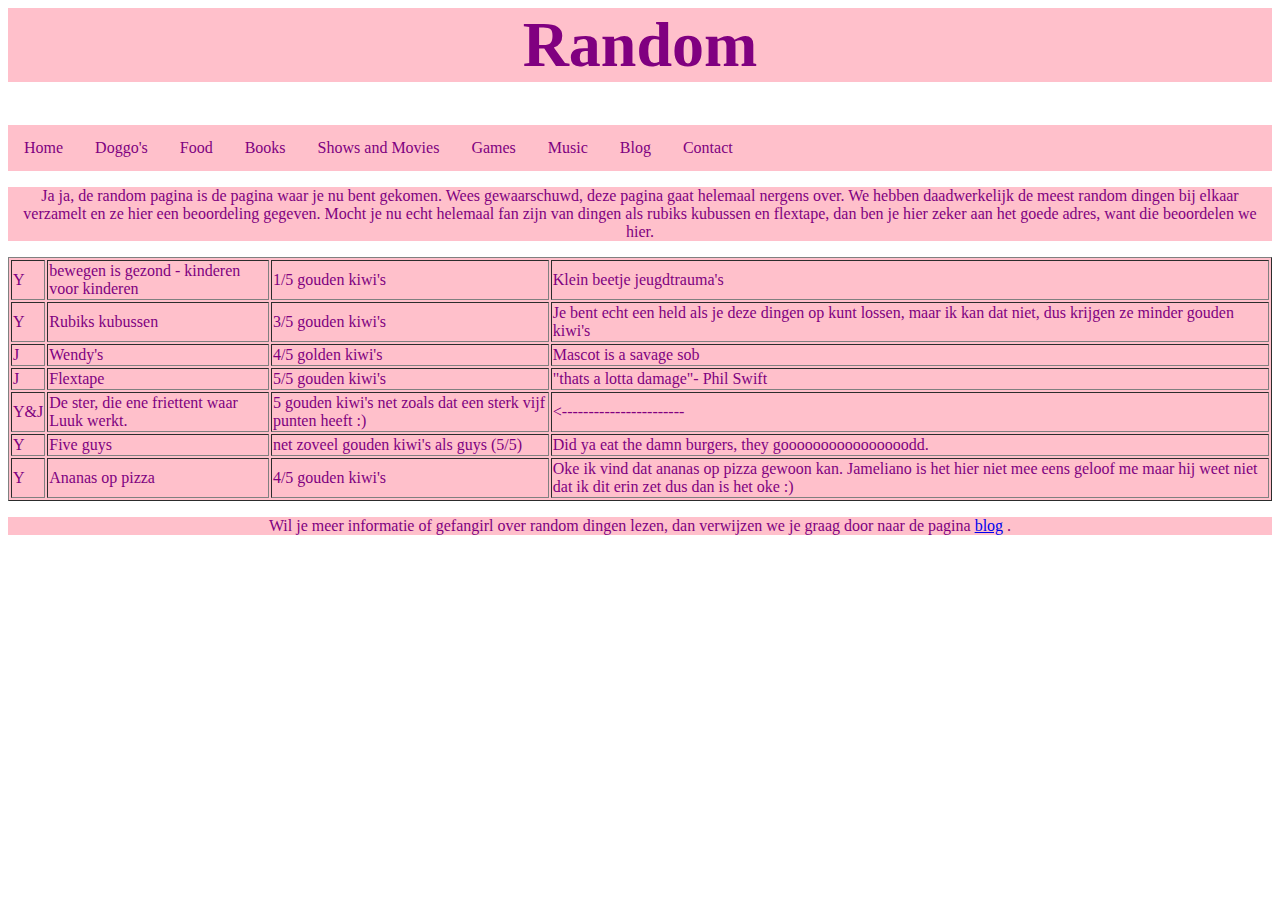
<file: random.html>
<head>
<link rel="stylesheet" type="text/css" href="page.css">
<title>Random</title>
</head>
<body>
<h1>Random</h1>
<ul>
    <li><a href="index.html">Home</a>
    <li><a href ="goodbois.html">Doggo's</a></li>
    <li><a href ="goodfood.html"> Food</a></li>
    <li><a href="goodbooks.html">Books</a></li>
    <li><a href ="goodshows.html">Shows and Movies</a></li>
    <li><a href ="games.html">Games</a></li>
    <li><a href ="music.html">Music</a></li>
    <li><a href ="blogstukkies.html">Blog</a></li>
    <li><a href ="contact.html">Contact</a></li>
    </ul>
<p> Ja ja, de random pagina is de pagina waar je nu bent gekomen. Wees gewaarschuwd, deze pagina gaat helemaal nergens over. We hebben daadwerkelijk de meest random dingen bij elkaar verzamelt en ze hier een beoordeling gegeven. Mocht je nu echt helemaal fan zijn van dingen als rubiks kubussen en flextape, dan ben je hier zeker aan het goede adres, want die beoordelen we hier. <p>
<table Border= "1">
  <TR><TD>Y</TD> <TD> bewegen is gezond - kinderen voor kinderen </TD> <TD> 1/5 gouden kiwi's </TD><TD>Klein beetje jeugdtrauma's </TD></TR>
  <TR><TD>Y</TD> <TD>Rubiks kubussen</TD><TD>3/5 gouden kiwi's</TD><TD>Je bent echt een held als je deze dingen op kunt lossen, maar ik kan dat niet, dus krijgen ze minder gouden kiwi's</TD> </TR>
  <TR><TD>J</TD> <TD>Wendy's</TD> <TD>4/5 golden kiwi's </TD><TD>Mascot is a savage sob</TD> </TR>
  <TR><TD>J</TD><TD>Flextape </TD> <TD>5/5 gouden kiwi's </TD> <TD>"thats a lotta damage"- Phil Swift </TR>
  <TR><TD>Y&J</TD><TD>De ster, die ene friettent waar Luuk werkt.</TD> <TD> 5 gouden kiwi's net zoals dat een sterk vijf punten heeft :) </TD> <TD> <----------------------- </TD> </TR>
  <TR><TD>Y</TD> <TD>Five guys </TD> <TD> net zoveel gouden kiwi's als guys (5/5) </TD> <TD>Did ya eat the damn burgers, they goooooooooooooooodd.</TD> </TR>
  <TR><TD>Y</TD><TD> Ananas op pizza</TD><TD>4/5 gouden kiwi's</TD><TD> Oke ik vind dat ananas op pizza gewoon kan. Jameliano is het hier niet mee eens geloof me maar hij weet niet dat ik dit erin zet dus dan is het oke :) </TD> </TR>
  </table>
<p> Wil je meer informatie of gefangirl over random dingen lezen, dan verwijzen we je graag door naar de pagina <a href="blogstukkies.html">blog</a> . </p
</body>
</file>
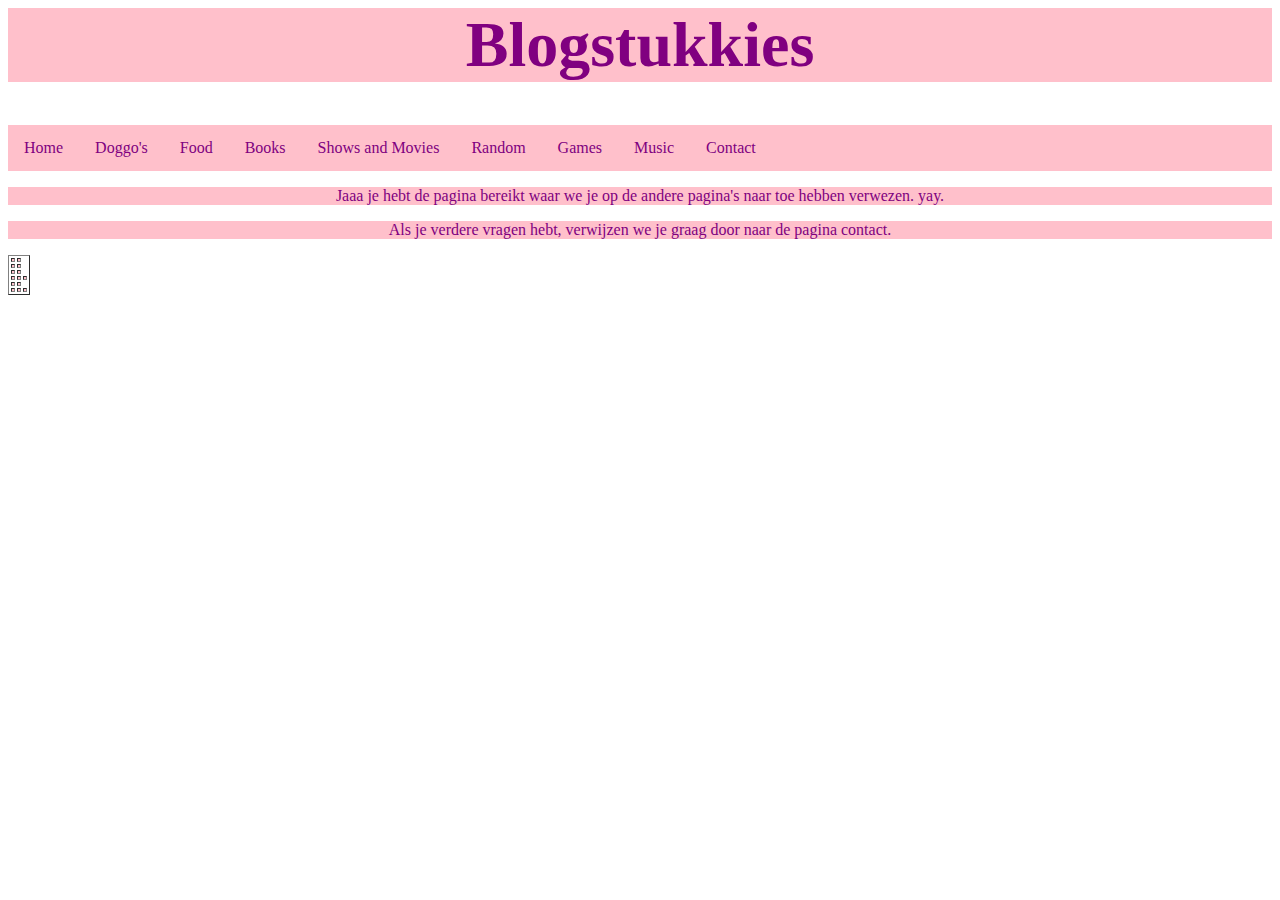
<file: Website/blogstukkies.html>
<head>
<link rel="stylesheet" type="text/css" href="css/page.css">
<title>blogstukkies</title>
</head>
<body>
<h1>Blogstukkies</h1>
<ul>
<li><a href="index.html">Home</a>
<li><a href ="goodbois.html">Doggo's</a></li>
<li><a href ="goodfood.html"> Food</a></li>
<li><a href ="goodbooks.html">Books</a></li>
<li><a href ="goodshows.html">Shows and Movies</a></li>
<li><a href ="random.html">Random</a></li>
<li><a href ="games.html">Games</a></li>
<li><a href ="music.html">Music</a></li>
<li><a href ="contact.html">Contact</a></li>
</ul>
<p> Jaaa je hebt de pagina bereikt waar we je op de andere pagina's naar toe hebben verwezen. yay. </p>
<table Border= "1">
  <TR> <TD> </TD> <TD>  </TD> </TR>
  <TR> <TD>  </TD> <TD> </TD> </TR>
  <TR> <TD> </TD> <TD>  </TD> </TR>
  <TR> <TD> </TD> <TD>  </TD> <TD>  </TR>
  <TR> <TD> </TD> <TD>  </TD> </TR>
  <TR> <TD>  </TD> <TD> </TD> <TD> </TD> </TR>
<p> Als je verdere vragen hebt, verwijzen we je graag door naar de pagina contact. </p>
</body>
</file>
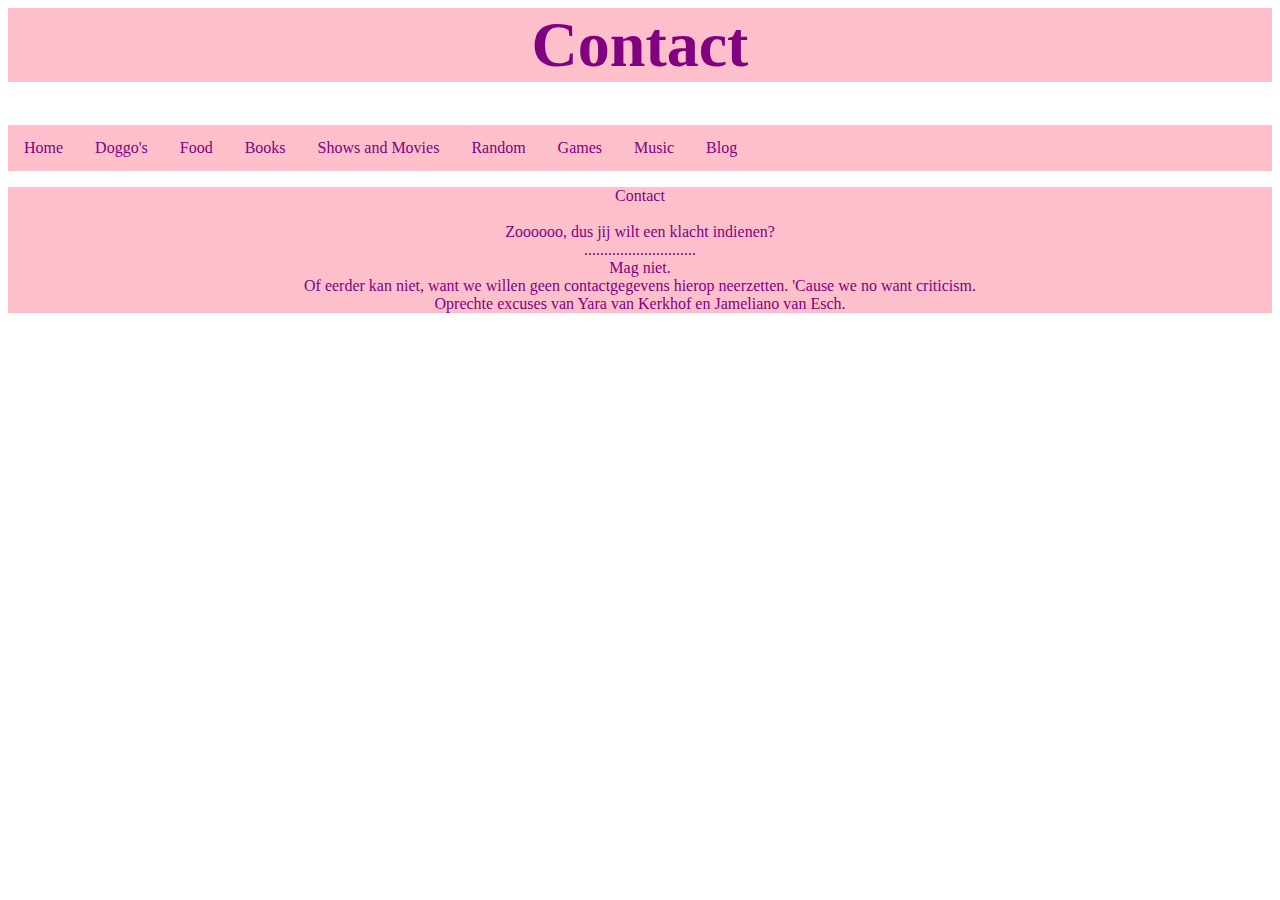
<file: Website/contact.html>
<head>
<link rel="stylesheet" type="text/css" href="css/page.css">
<title>Contact</title>
</head>
<body>
<h1>Contact</h1>
<ul>
  <li><a href="index.html">Home</a>
  <li><a href ="goodbois.html">Doggo's</a></li>
  <li><a href ="goodfood.html"> Food</a></li>
  <li><a href ="goodbooks.html">Books</a></li>
  <li><a href ="goodshows.html">Shows and Movies</a></li>
  <li><a href ="random.html">Random</a></li>
  <li><a href ="games.html">Games</a></li>
  <li><a href ="music.html">Music</a></li>
  <li><a href ="blogstukkies.html">Blog</a></li>
</ul>
<p> Contact
  <br>
  <br> Zoooooo, dus jij wilt een klacht indienen?
  <br>............................
  <br>Mag niet.
  <br>Of eerder kan niet, want we willen geen contactgegevens hierop neerzetten. 'Cause we no want criticism.
  <br>Oprechte excuses van Yara van Kerkhof en Jameliano van Esch.
</p>


</body>
</file>
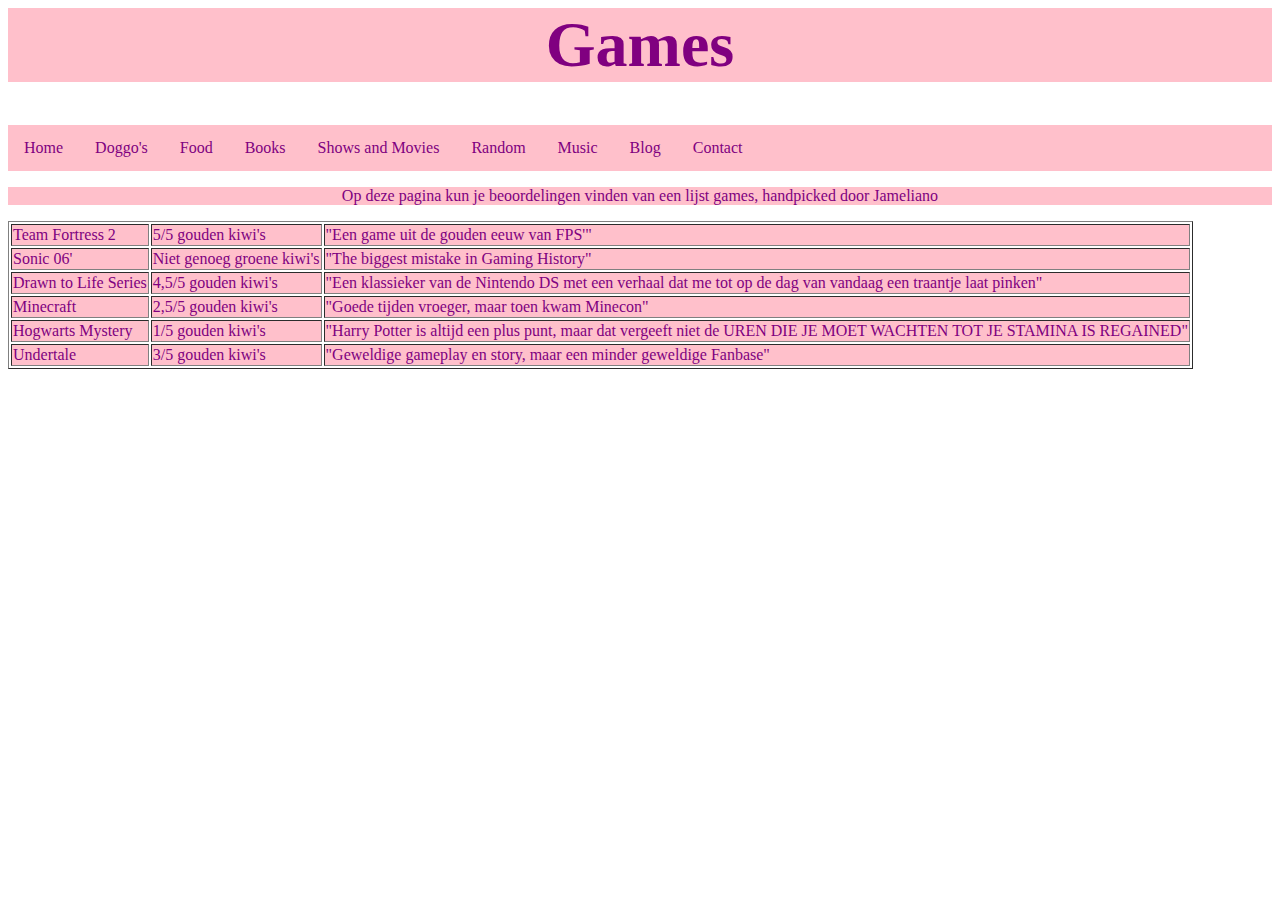
<file: Website/games.html>
<head>
<link rel="stylesheet" type="text/css" href="css/page.css">
<title>Games</title>
</head>
<body>
<h1>Games</h1>
<ul>
  <li><a href="index.html">Home</a>
  <li><a href ="goodbois.html">Doggo's</a></li>
  <li><a href ="goodfood.html"> Food</a></li>
  <li><a href ="goodbooks.html">Books</a></li>
  <li><a href ="goodshows.html">Shows and Movies</a></li>
  <li><a href ="random.html">Random</a></li>
  <li><a href ="music.html">Music</a></li>
  <li><a href ="blogstukkies.html">Blog</a></li>
  <li><a href ="contact.html">Contact</a></li>
</ul>
<p> Op deze pagina kun je beoordelingen vinden van een lijst games, handpicked door Jameliano </p>
<table Border= "1">
  <TR> <TD> Team Fortress 2 </TD> <TD> 5/5 gouden kiwi's </TD> <TD> "Een game uit de gouden eeuw van FPS'" </TD> </TR>
  <TR> <TD> Sonic 06' </TD> <TD> Niet genoeg groene kiwi's </TD> <TD> "The biggest mistake in Gaming History"</TD> </TR>
  <TR> <TD> Drawn to Life Series</TD> <TD> 4,5/5 gouden kiwi's </TD> <TD> "Een klassieker van de Nintendo DS met een verhaal dat me tot op de dag van vandaag een traantje laat pinken" </TD> </TR>
  <TR> <TD> Minecraft </TD> <TD> 2,5/5 gouden kiwi's </TD> <TD> "Goede tijden vroeger, maar toen kwam Minecon"  </TR>
  <TR> <TD> Hogwarts Mystery </TD> <TD> 1/5 gouden kiwi's </TD> <TD> "Harry Potter is altijd een plus punt, maar dat vergeeft niet de UREN DIE JE MOET WACHTEN TOT JE STAMINA IS REGAINED" </TD> </TR>
  <TR> <TD> Undertale </TD> <TD> 3/5 gouden kiwi's</TD> <TD> "Geweldige gameplay en story, maar een minder geweldige Fanbase"</TD> </TR>
</body>
</file>
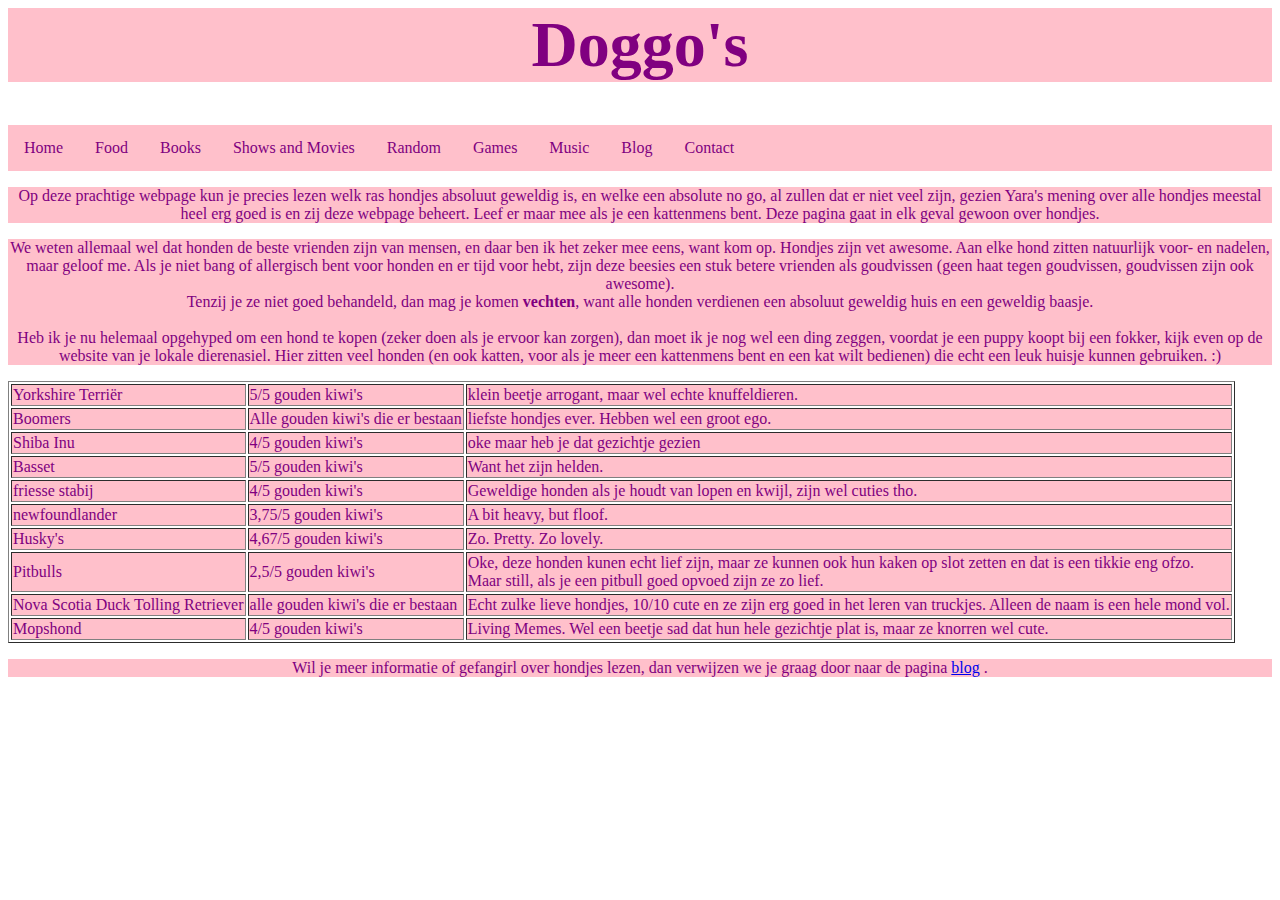
<file: Website/goodbois.html>
<head>
<link rel="stylesheet" type="text/css" href="css/page.css">
<title>goodbois</title>
</head>
<body>
<h1>Doggo's</h1>

<ul>
  <li><a href="index.html">Home</a>
  <li><a href ="goodfood.html"> Food</a></li>
  <li><a href ="goodbooks.html">Books</a></li>
  <li><a href ="goodshows.html">Shows and Movies</a></li>
  <li><a href ="random.html">Random</a></li>
  <li><a href ="games.html">Games</a></li>
  <li><a href ="music.html">Music</a></li>
  <li><a href ="blogstukkies.html">Blog</a></li>
  <li><a href ="contact.html">Contact</a></li>
</ul>

<p> Op deze prachtige webpage kun je precies lezen welk ras hondjes absoluut geweldig is, en welke een absolute no go, al zullen dat er niet veel zijn, gezien Yara's mening over alle hondjes meestal heel erg goed is en zij deze webpage beheert. Leef er maar mee als je een kattenmens bent. Deze pagina gaat in elk geval gewoon over hondjes.</p>
<p> We weten allemaal wel dat honden de beste vrienden zijn van mensen, en daar ben ik het zeker mee eens, want kom op. Hondjes zijn vet awesome. Aan elke hond zitten natuurlijk voor- en nadelen, maar geloof me. Als je niet bang of allergisch bent voor honden en er tijd voor hebt, zijn deze beesies een stuk betere vrienden als goudvissen (geen haat tegen goudvissen, goudvissen zijn ook awesome). <br> Tenzij je ze niet goed behandeld, dan mag je komen <B>vechten</B>, want alle honden verdienen een absoluut geweldig huis en een geweldig baasje. <br> <br> Heb ik je nu helemaal opgehyped om een hond te kopen (zeker doen als je ervoor kan zorgen), dan moet ik je nog wel een ding zeggen, voordat je een puppy koopt bij een fokker, kijk even op de website van je lokale dierenasiel. Hier zitten veel honden (en ook katten, voor als je meer een kattenmens bent en een kat wilt bedienen) die echt een leuk huisje kunnen gebruiken. :)</p>
<table Border= "1">
  <TR> <TD> Yorkshire Terriër </TD> <TD> 5/5 gouden kiwi's </TD><TD> klein beetje arrogant, maar wel echte knuffeldieren.</TD> </TR>
  <TR> <TD> Boomers </TD> <TD> Alle gouden kiwi's die er bestaan </TD><TD> liefste hondjes ever. Hebben wel een groot ego. </TD> </TR>
  <TR> <TD> Shiba Inu </TD> <TD> 4/5 gouden kiwi's </TD><TD> oke maar heb je dat gezichtje gezien </TD> </TR>
  <TR> <TD> Basset </TD> <TD> 5/5 gouden kiwi's </TD> <TD> Want het zijn helden. </TR>
  <TR> <TD> friesse stabij </TD> <TD> 4/5 gouden kiwi's </TD> <TD> Geweldige honden als je houdt van lopen en kwijl, zijn wel cuties tho. </TR>
  <TR> <TD> newfoundlander </TD> <TD> 3,75/5 gouden kiwi's </TD> <TD> A bit heavy, but floof. </TD> </TR>
  <TR> <TD> Husky's </TD> <TD> 4,67/5 gouden kiwi's </TD> <TD> Zo. Pretty. Zo lovely. </TD> </TR>
  <TR> <TD> Pitbulls </TD> <TD> 2,5/5 gouden kiwi's </TD> <TD> Oke, deze honden kunen echt lief zijn, maar ze kunnen ook hun kaken op slot zetten en dat is een tikkie eng ofzo. <br> Maar still, als je een pitbull goed opvoed zijn ze zo lief. </TD> </TR>
  <TR> <TD> Nova Scotia Duck Tolling Retriever </TD> <TD> alle gouden kiwi's die er bestaan </TD> <TD> Echt zulke lieve hondjes, 10/10 cute en ze zijn erg goed in het leren van truckjes. Alleen de naam is een hele mond vol. </TD> </TR>
  <TR> <TD> Mopshond </TD> <TD> 4/5 gouden kiwi's </TD><TD> Living Memes. Wel een beetje sad dat hun hele gezichtje plat is, maar ze knorren wel cute. </TD> </TR>

</table>

<p> Wil je meer informatie of gefangirl over hondjes lezen, dan verwijzen we je graag door naar de pagina <a href="blogstukkies.html">blog</a> . </p>

</body>
</file>
<file: styles.css>
body {
  text-align: center;
  background: url(https://i.pinimg.com/originals/34/4e/4b/344e4b473058f83a1ef86491890e1b62.jpg);
  Color: purple;
  font-family: Oswald;
}
h1 {
  font-size: 600%;
  /* Kijk hier zit die */
  font-family: Oswald;
}
p {
  background-size: cover;
  background-color: pink
}
img {
  width: 600px;
  height: 450px;
}
ul {
    list-style-type: none;
    margin: 0;
    padding: 0;
    overflow: hidden;
    background-color: pink;
}

li {
    float: left;
}

li a {
    display: block;
    color: purple;
    text-align: center;
    padding: 14px 16px;
    text-decoration: none;
}
li a:hover {
    background-color: Gold;
}
ol{
list-style-type: decimal;
background-color: pink
}

li  {
list-style-position: inside;
float: left;
display:list-item;
}
</file>
<file: Website/css/styles.css>
body {
  text-align: center;
  background: url(https://i.pinimg.com/originals/34/4e/4b/344e4b473058f83a1ef86491890e1b62.jpg);
  Color: purple;
  font-family: Oswald;
}
h1 {
  font-size: 600%;
  /* Kijk hier zit die */
  font-family: Oswald;
}
p {
  background-size: cover;
  background-color: pink
}
img {
  width: 600px;
  height: 450px;
}
ul {
    list-style-type: none;
    margin: 0;
    padding: 0;
    overflow: hidden;
    background-color: pink;
}

li {
    float: left;
}

li a {
    display: block;
    color: purple;
    text-align: center;
    padding: 14px 16px;
    text-decoration: none;
}
li a:hover {
    background-color: Gold;
}
ol{
list-style-type: decimal;
background-color: pink
}

li  {
list-style-position: inside;
float: left;
display:list-item;
}
</file>
<file: page.css>
body {
  text-align: center;
  background: url(https://i.pinimg.com/originals/34/4e/4b/344e4b473058f83a1ef86491890e1b62.jpg);
/* Afbeeldingen altijd downloaden en in een mapje zetten, anders kan het zo zijn
dat over een week je site broken is. */
  color: purple;
  font-family: Oswald;

}
h1 {
  font-size: 400%;
  font-family: Oswald;
  /* Dit font herkent hij niet, fonts.google.com */
}
ul {
    list-style-type: none;
    margin: 0;
    padding: 0;
    overflow: hidden;
    background-color: pink;
}

li {
    float: left;
}

li a {
    display: block;
    color: purple;
    text-align: center;
    padding: 14px 16px;
    text-decoration: none;
}
li a:hover {
    background-color: Gold;
}

TR {
  background-size: cover;
  background-color: pink;
}
TD {
  background-size: cover;
  background-color: pink
}
P {
  background-size: cover;
  background-color: pink
}
h1 {
  background-size: cover;
  background-color: pink
}

a{
  text-decoration-color: purple
  text-decoration: none;
}
a:hover{
  color: purple
}
</file>
<file: Website/css/page.css>
body {
  text-align: center;
  background: url(https://i.pinimg.com/originals/34/4e/4b/344e4b473058f83a1ef86491890e1b62.jpg);
/* Afbeeldingen altijd downloaden en in een mapje zetten, anders kan het zo zijn
dat over een week je site broken is. */
  color: purple;
  font-family: Oswald;

}
h1 {
  font-size: 400%;
  font-family: Oswald;
  /* Dit font herkent hij niet, fonts.google.com */
}
ul {
    list-style-type: none;
    margin: 0;
    padding: 0;
    overflow: hidden;
    background-color: pink;
}

li {
    float: left;
}

li a {
    display: block;
    color: purple;
    text-align: center;
    padding: 14px 16px;
    text-decoration: none;
}
li a:hover {
    background-color: Gold;
}

TR {
  background-size: cover;
  background-color: pink;
}
TD {
  background-size: cover;
  background-color: pink
}
P {
  background-size: cover;
  background-color: pink
}
h1 {
  background-size: cover;
  background-color: pink
}

a{
  text-decoration-color: purple
  text-decoration: none;
}
a:hover{
  color: purple
}
</file>
